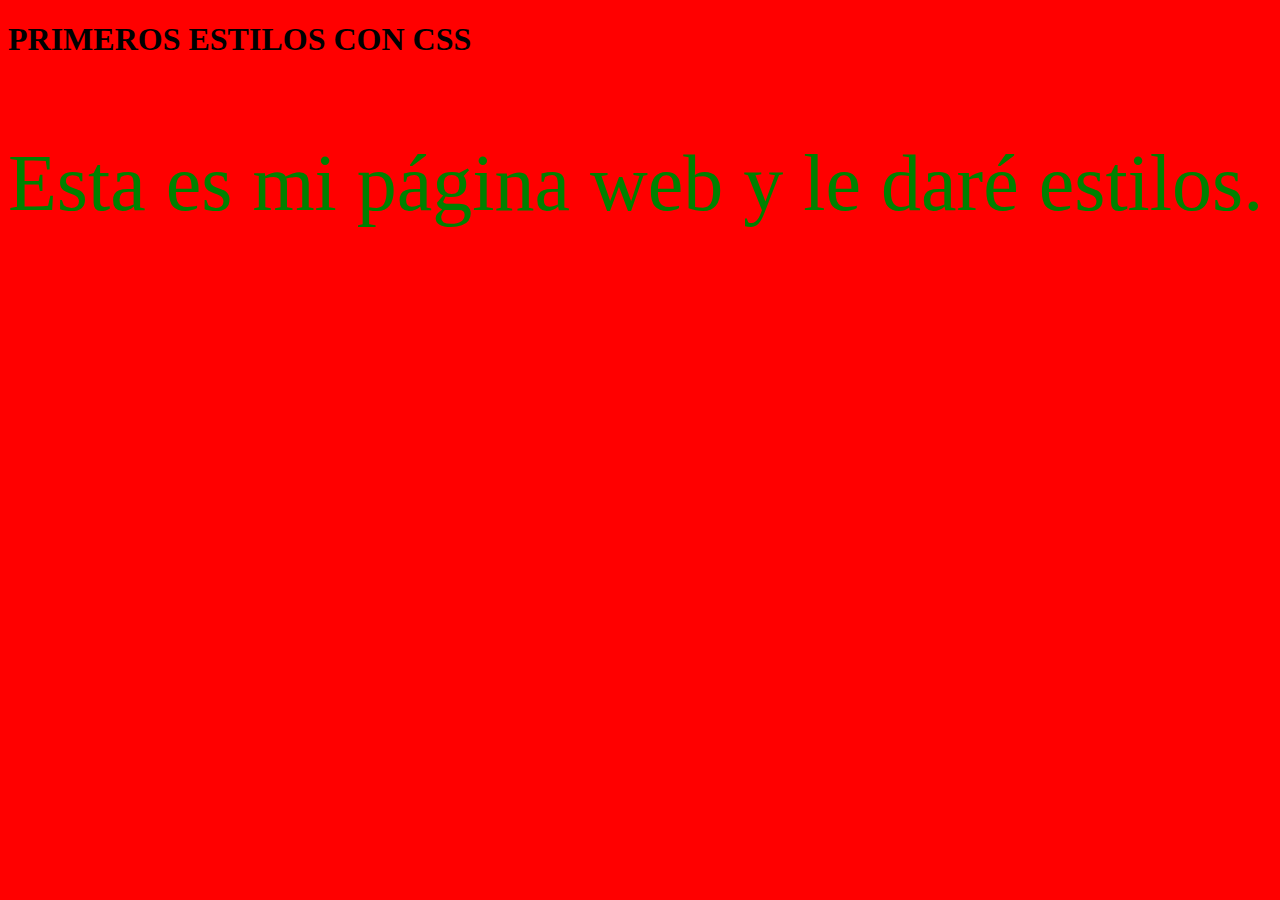
<file: M04 CSS/m04css/index.html>
<!DOCTYPE html>
    <html lang="es">
        <head>
            <title>Mi página web</title>
            <link rel="stylesheet" type="text/css" href="./estilos.css" />
        </head>
        <body class="fondo">
            <h1>PRIMEROS ESTILOS CON CSS</h1>
            <p class="miTexto">Esta es mi página web y le daré estilos.</p>
        </body>
    </html>
</file>
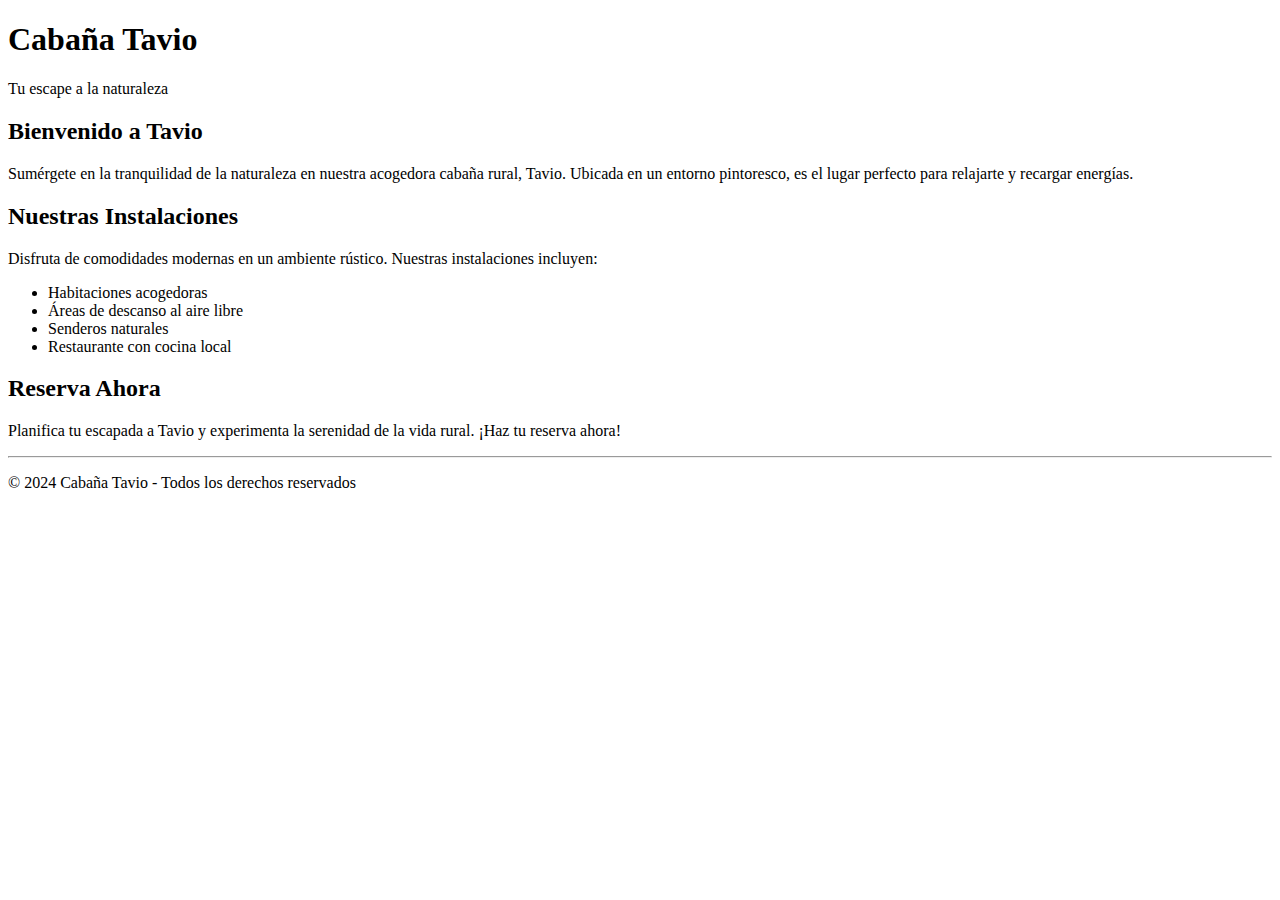
<file: M03 HTML/my homework/basesIA/indexChatGPT.html>
<!-- Prompt: preparame el contenido de un archivo index.html de una página básica de una cabaña rural llamada Tavio.

Recuerda establecer la estructura de bloques (header, main, section, footer, etc.)

Dado que aún no vamos a agregarle estilos a nuestra página, si quieres ayudarte para demarcar secciones puedes aprovechar la etiqueta <hr />

Intenta utilizar los elementos correspondientes en cada caso:
<p> para los párrafos
<div> para agrupar elementos
<ul>/<ol> para hacer listas -->

<!DOCTYPE html>
<html lang="es">
<head>
    <meta charset="UTF-8">
    <meta name="viewport" content="width=device-width, initial-scale=1.0">
    <title>Cabaña Tavio</title>
</head>
<body>

    <header>
        <h1>Cabaña Tavio</h1>
        <p>Tu escape a la naturaleza</p>
    </header>

    <main>
        <section>
            <h2>Bienvenido a Tavio</h2>
            <p>Sumérgete en la tranquilidad de la naturaleza en nuestra acogedora cabaña rural, Tavio. Ubicada en un entorno pintoresco, es el lugar perfecto para relajarte y recargar energías.</p>
        </section>

        <section>
            <h2>Nuestras Instalaciones</h2>
            <p>Disfruta de comodidades modernas en un ambiente rústico. Nuestras instalaciones incluyen:</p>
            <ul>
                <li>Habitaciones acogedoras</li>
                <li>Áreas de descanso al aire libre</li>
                <li>Senderos naturales</li>
                <li>Restaurante con cocina local</li>
            </ul>
        </section>

        <section>
            <h2>Reserva Ahora</h2>
            <p>Planifica tu escapada a Tavio y experimenta la serenidad de la vida rural. ¡Haz tu reserva ahora!</p>
        </section>
    </main>

    <footer>
        <hr />
        <p>&copy; 2024 Cabaña Tavio - Todos los derechos reservados</p>
    </footer>

</body>
</html>
</file>
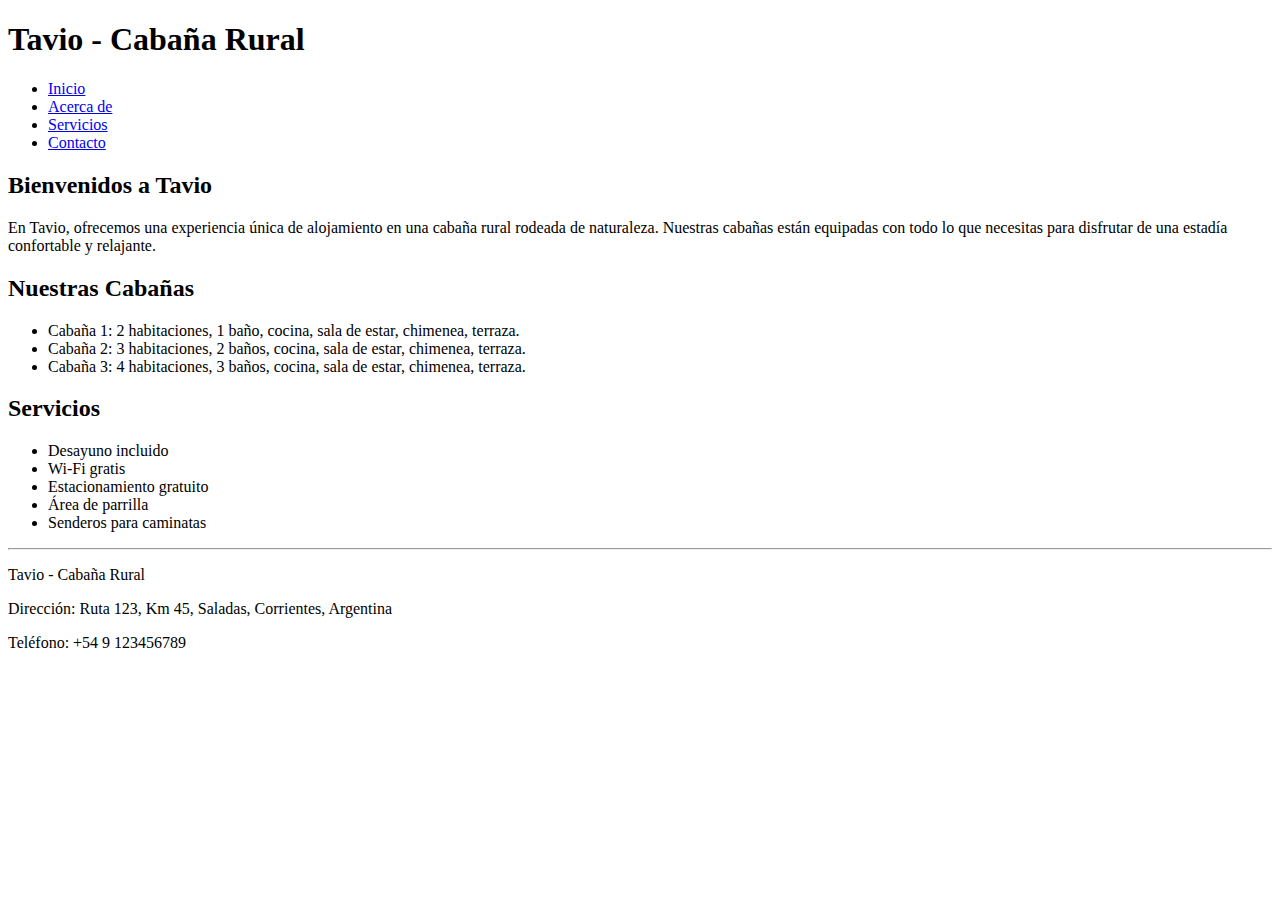
<file: M03 HTML/my homework/basesIA/indexCopilot.html>
<!-- Prompt: preparame el contenido de un archivo index.html de una página básica de una cabaña rural llamada Tavio.

Recuerda establecer la estructura de bloques (header, main, section, footer, etc.)

Dado que aún no vamos a agregarle estilos a nuestra página, si quieres ayudarte para demarcar secciones puedes aprovechar la etiqueta <hr />

Intenta utilizar los elementos correspondientes en cada caso:
<p> para los párrafos
<div> para agrupar elementos
<ul>/<ol> para hacer listas -->

<!DOCTYPE html>
<html lang="es">
<head>
    <meta charset="UTF-8">
    <title>Tavio - Cabaña Rural</title>
</head>
<body>
    <header>
        <h1>Tavio - Cabaña Rural</h1>
        <nav>
            <ul>
                <li><a href="#">Inicio</a></li>
                <li><a href="#">Acerca de</a></li>
                <li><a href="#">Servicios</a></li>
                <li><a href="#">Contacto</a></li>
            </ul>
        </nav>
    </header>
    <main>
        <section>
            <h2>Bienvenidos a Tavio</h2>
            <p>En Tavio, ofrecemos una experiencia única de alojamiento en una cabaña rural rodeada de naturaleza. Nuestras cabañas están equipadas con todo lo que necesitas para disfrutar de una estadía confortable y relajante.</p>
        </section>
        <section>
            <h2>Nuestras Cabañas</h2>
            <ul>
                <li>Cabaña 1: 2 habitaciones, 1 baño, cocina, sala de estar, chimenea, terraza.</li>
                <li>Cabaña 2: 3 habitaciones, 2 baños, cocina, sala de estar, chimenea, terraza.</li>
                <li>Cabaña 3: 4 habitaciones, 3 baños, cocina, sala de estar, chimenea, terraza.</li>
            </ul>
        </section>
        <section>
            <h2>Servicios</h2>
            <ul>
                <li>Desayuno incluido</li>
                <li>Wi-Fi gratis</li>
                <li>Estacionamiento gratuito</li>
                <li>Área de parrilla</li>
                <li>Senderos para caminatas</li>
            </ul>
        </section>
    </main>
    <footer>
        <hr>
        <p>Tavio - Cabaña Rural</p>
        <p>Dirección: Ruta 123, Km 45, Saladas, Corrientes, Argentina</p>
        <p>Teléfono: +54 9 123456789</p>
    </footer>
</body>
</html>
</file>
<file: M04 CSS/m04css/estilos.css>
.fondo{
    background-color: red;
}

.miTexto {
    font-size: 80px;
    color: green;
}
</file>
